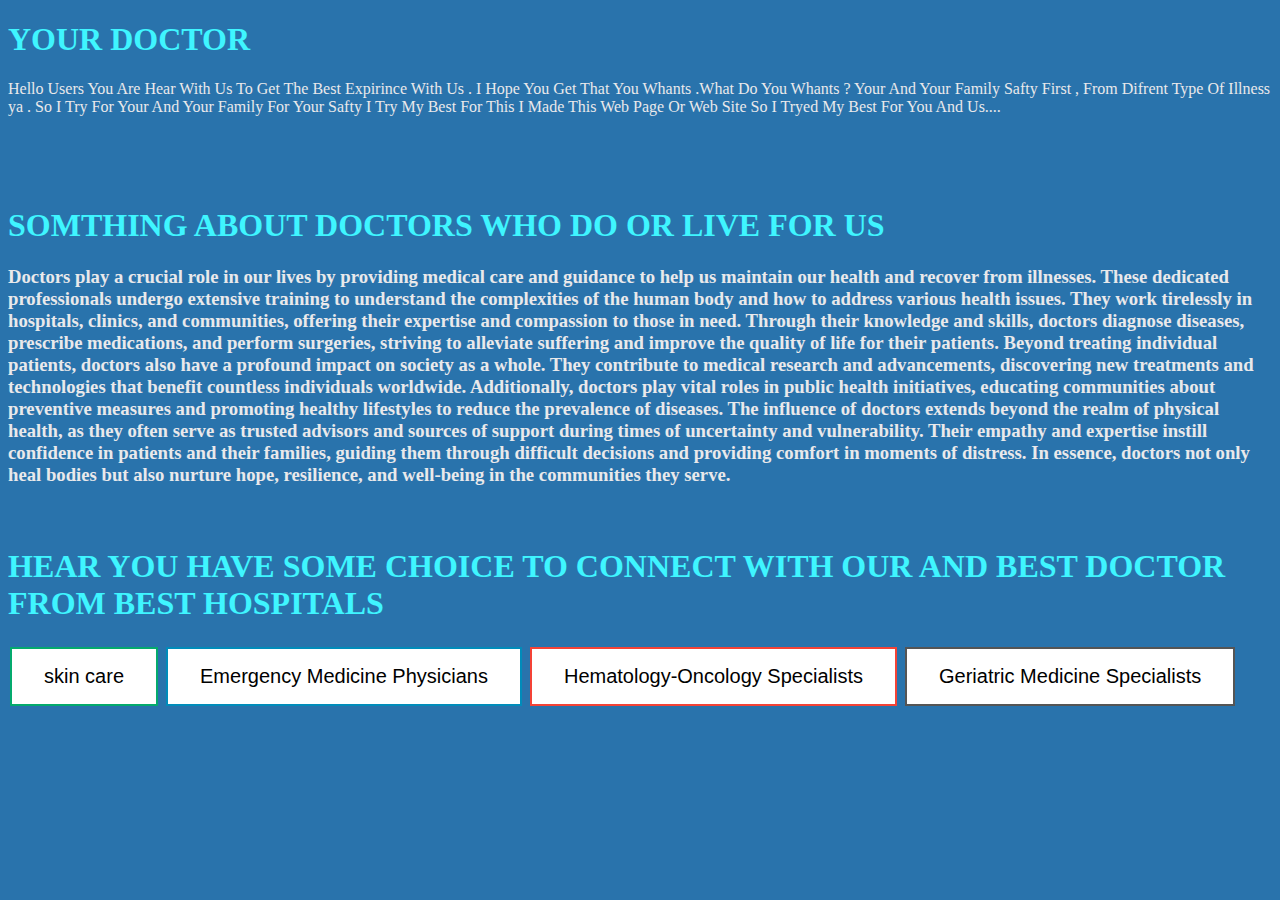
<file: WEB PAGE/doctor entry page/index.html>
<!DOCTYPE html>
<html>
<head>
<title>DOCTORS ARE HEAR</title>
<link rel="stylesheet" href="style.css">
</head>
<body>
  
  
  
  



<style>
  img {
    float: right;
    border: 1px dotted rgb(250, 0, 0);
    margin: 0px 0px 15px 20px;
  }
  </style>

<h1>YOUR DOCTOR</h1>
<p>Hello Users You Are Hear With Us To Get The Best Expirince With Us . I Hope You Get That You Whants .What Do You Whants ? Your And Your Family Safty First , From Difrent Type Of Illness ya  .  So I Try For Your And Your Family For Your Safty I Try My Best For This I Made This Web Page Or Web Site So I Tryed My Best For You And Us....  </p>
<br> <br> <br>
<H1>SOMTHING ABOUT DOCTORS WHO DO OR LIVE FOR US</H1>



 <H3><P>Doctors play a crucial role in our lives by providing medical care and guidance to help us maintain our health and recover from illnesses. These dedicated professionals undergo extensive training to understand the complexities of the human body and how to address various health issues. They work tirelessly in hospitals, clinics, and communities, offering their expertise and compassion to those in need. Through their knowledge and skills, doctors diagnose diseases, prescribe medications, and perform surgeries, striving to alleviate suffering and improve the quality of life for their patients.

Beyond treating individual patients, doctors also have a profound impact on society as a whole. They contribute to medical research and advancements, discovering new treatments and technologies that benefit countless individuals worldwide. Additionally,  doctors play vital roles in public health initiatives, educating communities about preventive measures and promoting healthy lifestyles to reduce the prevalence of diseases.



The influence of doctors extends beyond the realm of physical health, as they often serve as trusted advisors and sources of support during times of uncertainty and vulnerability. Their empathy and expertise instill confidence in patients and their families, guiding them through difficult decisions and providing comfort in moments of distress. In essence, doctors not only heal bodies but also nurture hope, resilience, and well-being in the communities they serve.
</P></</P>


<BR>

<h1>HEAR YOU HAVE SOME CHOICE TO CONNECT WITH OUR AND BEST DOCTOR FROM BEST HOSPITALS </h1>


<button class="button button1">skin care</button>
<button class="button button2">Emergency Medicine Physicians</button>
<button class="button button3">Hematology-Oncology Specialists</button>
<button class="button button5">Geriatric Medicine Specialists</button>
  

  



</body>
</html>
</file>
<file: WEB PAGE/doctor entry page/style.css>
body {
  background-color: rgb(41, 115, 172);
}






img {
    float: right;
    border: 1px dotted black;
    margin: 0px 0px 15px 20px;
  }



  p {
    font-family: Copperplate, Papyrus, fantasy;
  }


p {
  color: rgb(233, 233, 235); 
}

  
h3{

  color:rgb(244, 223, 178)
}

h1 {

  color: rgb(63, 245, 255);
}


h4{

  color: rgb(179, 229, 0);
}


h3 {
  font-family: Georgia, serif;
}

h4 {
  font-family: Copperplate, Papyrus, fantasy;
}

.button {
  background-color: #04AA6D; /* Green */
  border: none;
  color: white;
  padding: 16px 32px;
  text-align: center;
  text-decoration: none;
  display: inline-block;
  font-size: 20px;
  margin: 4px 2px;
  transition-duration: 0.4s;
  cursor: pointer;

}

.button1 {
  background-color: white; 
  color: black; 
  border: 2px solid #04AA6D;
}

.button1:hover {
  background-color: #04AA6D;
  color: white;
}

.button2 {
  background-color: white; 
  color: black; 
  border: 2px solid #008CBA;
}

.button2:hover {
  background-color: #008CBA;
  color: white;
}

.button3 {
  background-color: white; 
  color: black; 
  border: 2px solid #f44336;
}

.button3:hover {
  background-color: #f44336;
  color: white;
}

.button4 {
  background-color: white;
  color: black;
  border: 2px solid #e7e7e7;
}

.button4:hover {background-color: #e7e7e7;}

.button5 {
  background-color: white;
  color: black;
  border: 2px solid #555555;
}

.button5:hover {
  background-color: #555555;
  color: white;
}
</file>
